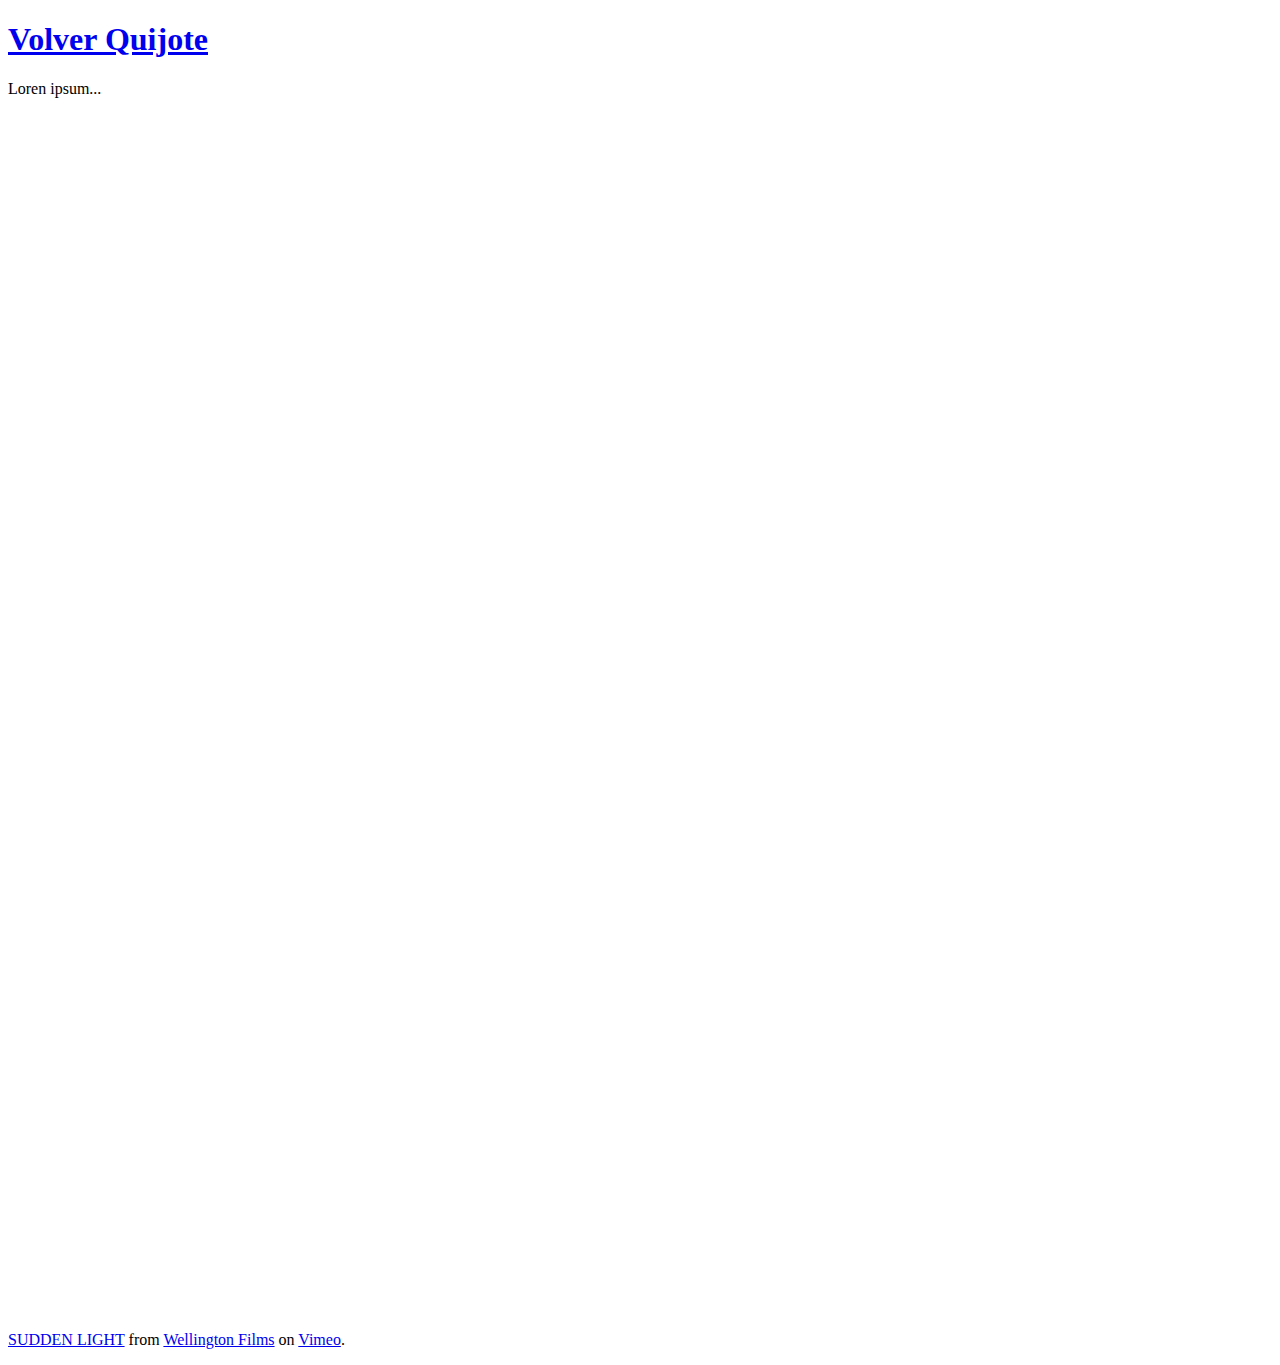
<file: ejercicio-iframes.html>
<!DOCTYPE html>
<html lang="es">
<head>
    <meta charset="UTF-8">
    <title>iFrames</title>
    <style>
        .mapa {
            width: 100%;
            height: 50vh;
            border: 0;
        }

        .vimeo {
            padding: 56.25% 0 0 0;
            position: relative;
        }
    </style>
</head>
<body>
<h1><a href="index.html">Volver Quijote</a></h1>
<p>Loren ipsum...</p>
<iframe class="mapa" src="https://www.google.com/maps/embed?pb=!1m18!1m12!1m3!1d2366.4462288119503!2d-0.9235482075512516!3d41
.64417070211804!2m3!1f0!2f0!3f0!3m2!1i1024!2i768!4f13.1!3m3!1m2!1s0xd596b22f6b9f321%3A0xd6fc91a106797562!2sCPIFP
%20Los%20Enlaces!5e0!3m2!1ses!2ses!4v1640177672556!5m2!1ses!2ses"
        allowfullscreen="" loading="lazy"></iframe>
<br>
<br>
<br>

<div class="vimeo">
    <iframe src="https://player.vimeo.com/video/658563372?h=2ed605ae6d&autoplay=1&loop=1&title=0&byline=0&portrait=0"
            style="position:absolute;top:0;left:0;width:100%;height:100%;" frameborder="0"
            allow="autoplay; fullscreen; picture-in-picture" allowfullscreen></iframe>
</div>
<script src="https://player.vimeo.com/api/player.js"></script>
<p><a href="https://vimeo.com/658563372">SUDDEN LIGHT</a> from <a href="https://vimeo.com/wellingtonfilms">Wellington
    Films</a> on <a href="https://vimeo.com">Vimeo</a>.</p>
</body>
</html>
</file>
